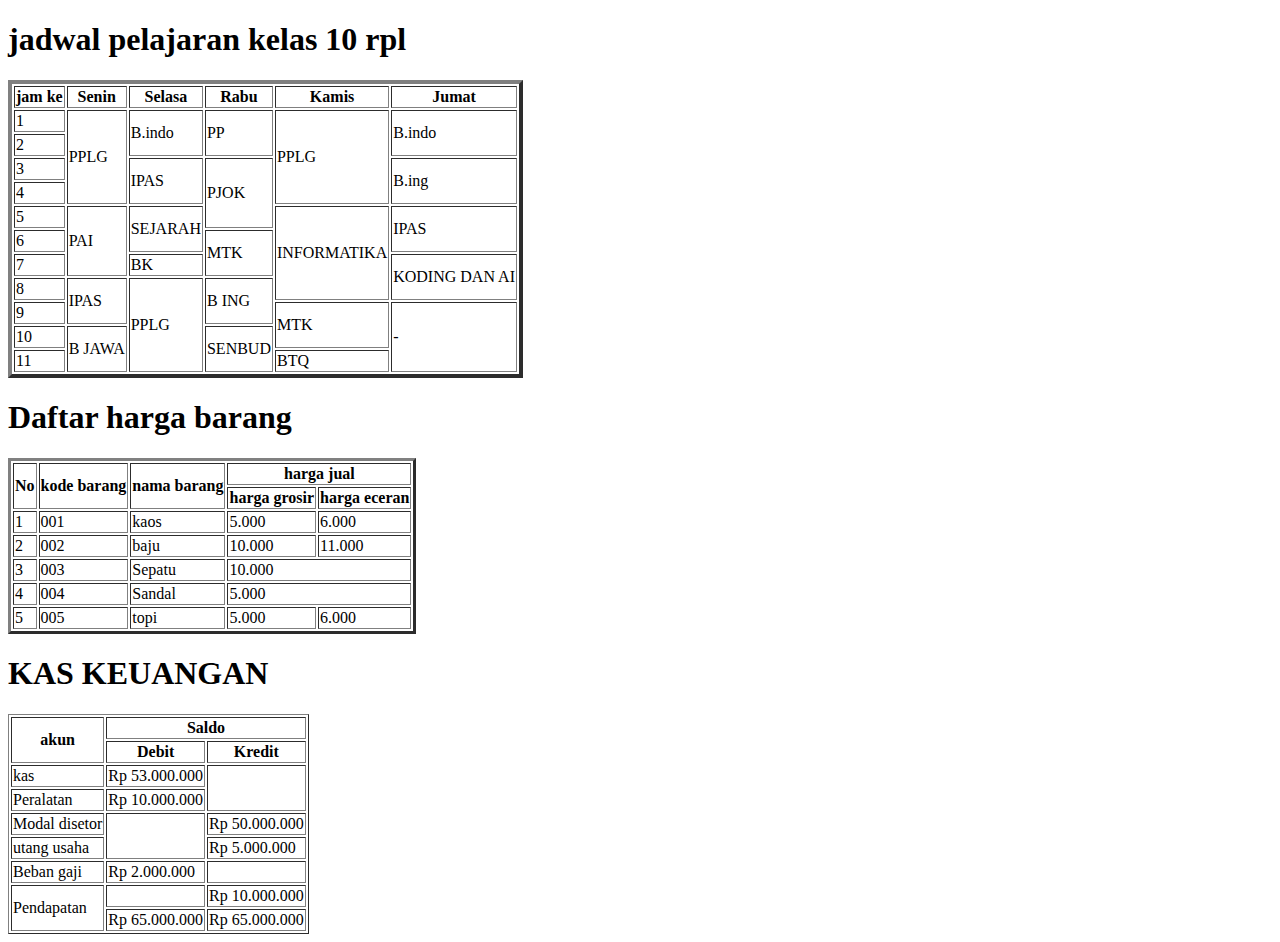
<file: 10 RPL/KELAS/14 AGUSTUS 2025/index.html>
<!DOCTYPE html>
<html lang="en">
<head>
    <meta charset="UTF-8">
    <meta name="viewport" content="width=device-width, initial-scale=1.0">
    <title>Belajar tentang container</title>
</head>
<body>
    <div>
        <h1>jadwal pelajaran kelas 10 rpl</h1>
        <table border="4px">
            <thead>
                <tr>
                    <th>jam ke</th>
                    <th>Senin</th>
                    <th>Selasa</th>
                    <th>Rabu</th>
                    <th>Kamis</th>
                    <th>Jumat</th>

                </tr>
            </thead>
            <tbody>
                <tr>
                    <td>1</td>
                    <td rowspan="4">PPLG</td>
                    <td rowspan="2">B.indo</td>
                    <td rowspan="2">PP</td>
                    <td rowspan="4">PPLG</td>
                    <td rowspan="2">B.indo</td>
                </tr>
                <tr>
                    <td>2</td>
                     <tr>
                    <td>3</td>
                    <td rowspan="2">IPAS</td>
                    <td rowspan="3">PJOK</td>
                    <td rowspan="2">B.ing</td>
                </tr>
                <tr>
                    <td>4</td>
                </tr>
                <tr>
                    <td>5</td>
                    <td rowspan="3">PAI</td>
                    <td rowspan="2">SEJARAH</td>
                    <td rowspan="4">INFORMATIKA</td>
                    <td rowspan="2">IPAS</td>
                </tr>
                <tr>
                    <td>6</td>
                    <td rowspan="2">MTK</td>
                </tr>
                <tr>
                    <td>7</td>
                    <td>BK</td>
                    <td rowspan="2">KODING DAN AI</td>
                </tr>
                <tr>
                    <td>8</td>
                    <td rowspan="2">IPAS</td>
                    <td rowspan="4">PPLG</td>
                    <td rowspan="2">B ING</td>
                </tr>
                <tr>
                    <td>9</td>
                    <td rowspan="2">MTK</td>
                    <td rowspan="3">-</td>
                </tr>
                <tr>
                    <td>10</td>
                    <td rowspan="2">B JAWA</td>
                <td rowspan="2">SENBUD</td>
                </tr>
                <tr>
                    <td>11</td>
                    <td>BTQ</td>
                    
                </tr>
            </tbody>
        </table>
        <h1>Daftar harga barang</h1>
        <table border="3px">
            <thead>
                <tr>
                  <th rowspan="2">No</th>
                  <th rowspan="2">kode barang</th>
                  <th rowspan="2">nama barang</th>
                  <th colspan="2">harga jual</th>
                  
                </tr>
                <tr>
                    <th>harga grosir</th>
                    <th>harga eceran</th>
                </tr>    
            </thead>
            <tbody>
                <tr>
                    <td>1</td>
                    <td>001</td>
                    <td>kaos</td>
                    <td>5.000</td>
                    <td>6.000</td>
                </tr>
                <tr>
                    <td>2</td>
                    <td>002</td>
                    <td>baju</td>
                    <td>10.000</td>
                    <td>11.000</td>
                </tr>
                <tr>
                    <td>3</td>
                    <td>003</td>
                    <td>Sepatu</td>
                    <td colspan="2">10.000</td>
                    
                </tr>
                <tr>
                    <td>4</td>
                    <td>004</td>
                    <td>Sandal</td>
                    <td colspan="2">5.000</td>
                    
                </tr>
                <tr>
                    <td>5</td>
                    <td>005</td>
                    <td>topi</td>
                    <td>5.000</td>
                    <td>6.000</td>
                </tr>
            </tbody>
        </table>
        <h1>KAS KEUANGAN</h1>
        <table border="1px">
            <thead>
                <tr>
                    <th rowspan="2">akun</th>
                    <th colspan="2">Saldo</th>
                    
                </tr>
                <tr>
                    <th>Debit</th>
                    <th>Kredit</th>
                </tr>
            </thead>
            <tbody>
                <tr>
                    <td>kas</td>
                    <td>Rp 53.000.000</td>
                    <td rowspan="2"></td>
                </tr>
                <tr>
                    <td>Peralatan</td>
                    <td>Rp 10.000.000</td>
                    
                </tr>
                <tr>
                    <td>Modal disetor</td>
                    <td rowspan="2"></td>
                    <td>Rp 50.000.000</td>
                </tr>
                <tr>
                    <td>utang usaha</td>
                  
                    <td>Rp 5.000.000</td>
                </tr>
                <tr>
                    <td>Beban gaji</td>
                    <td>Rp 2.000.000</td>
                    <td></td>
                </tr>
                <tr>
                    <td rowspan="2">Pendapatan</td>
                    <td></td>
                    <td>Rp 10.000.000</td>
                </tr>
                <tr>
                    
                    <td>Rp 65.000.000</td>
                    <td>Rp 65.000.000</td>
                </tr>
            </tbody>
        </table>
                
    </div>
</body>
</html>
</file>
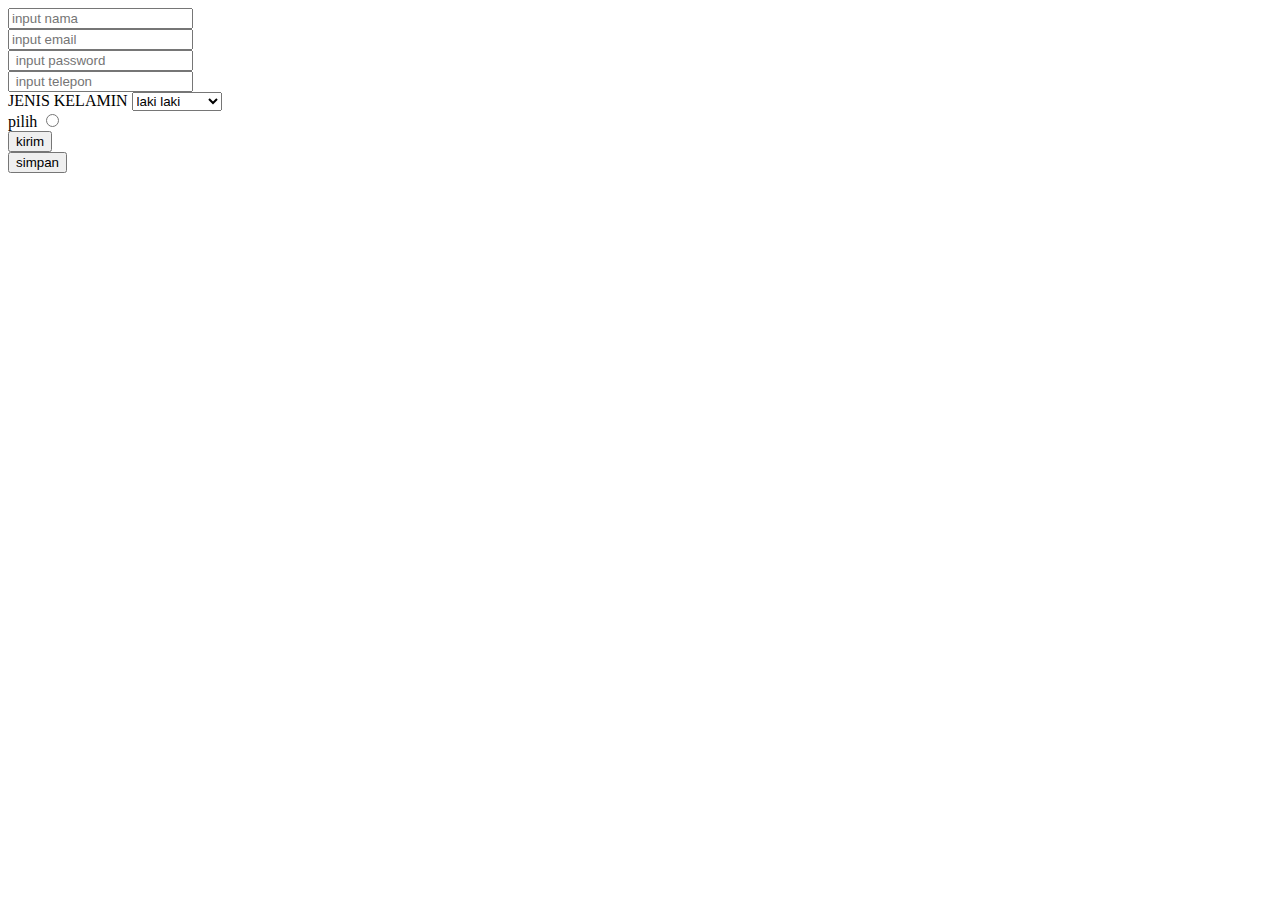
<file: 10 RPL/KELAS/21-AGUSTUS-2025/index.html>
<!DOCTYPE html>
<html lang="en">
<head>
    <meta charset="UTF-8">
    <meta name="viewport" content="width=device-width, initial-scale=1.0">
    <title>Kontak</title>
</head>
<body>
    <div>
        <form action="penerima.html" method="get">
           <input type="text" placeholder="input nama" name="nama">
           <br>
           <input type="email" placeholder="input email" name="email">
           <br>
           <input type="password" placeholder=" input password" name="password"> 
           <br>
           <input type="number" placeholder=" input telepon" name="telepon">
           <br>
           <label for="">JENIS KELAMIN

           </label>
           <select name="" id="">
            <option value="">laki laki</option>
            <option value="">perempuan</option>
            <option value=""> tidak tahu</option>
           </select>
           <br>
           <label for="">pilih</label>
           <input type="radio">
           <br>
           <input type="submit" value="kirim">
           <br>
           <button>simpan</button>
        </form>
    </div>
    
</body>
</html>
</file>
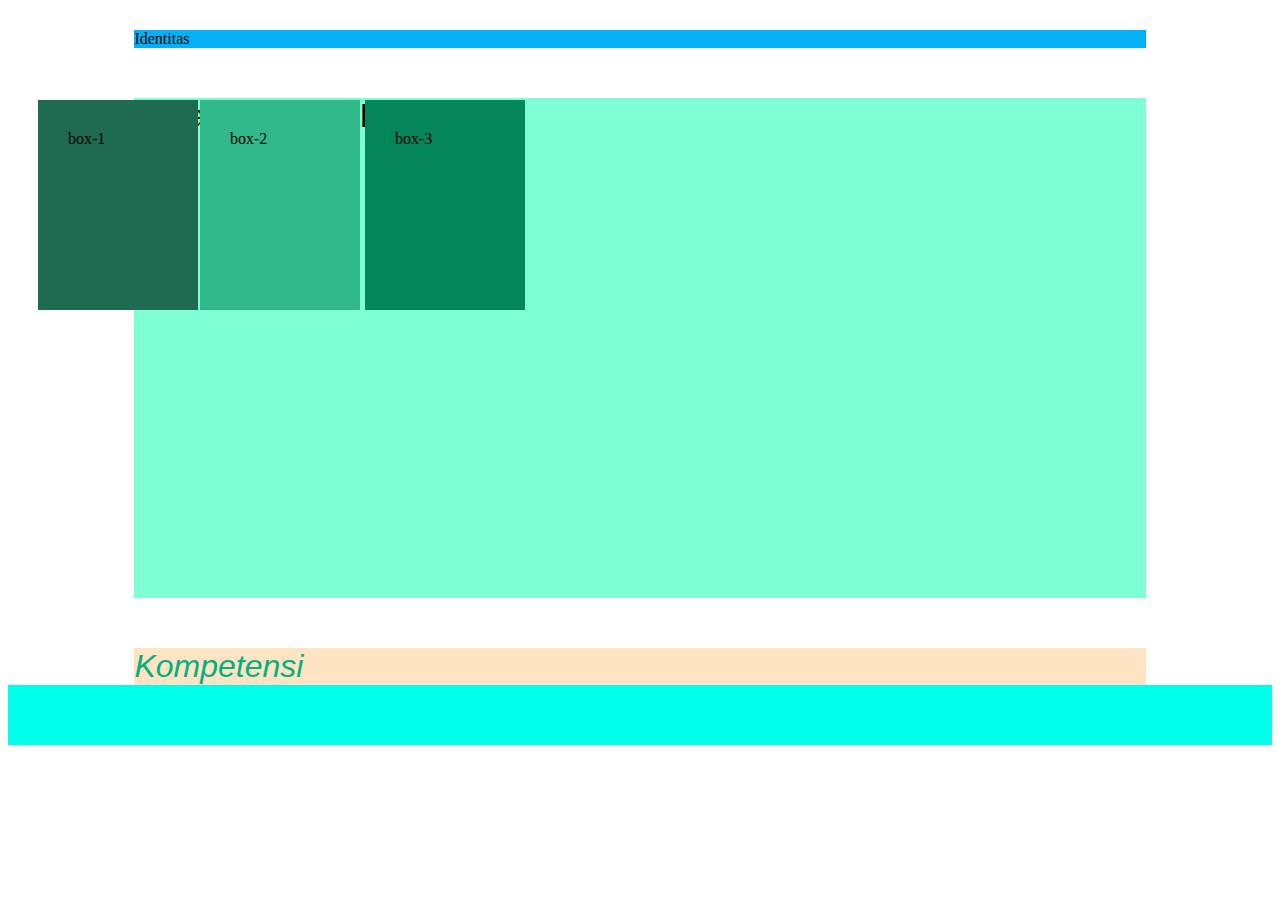
<file: 10 RPL/KELAS/25-SEPTEMBER-2025/index.html>
<!DOCTYPE html>
<html lang="en">
<head>
    <meta charset="UTF-8">
    <meta name="viewport" content="width=device-width, initial-scale=1.0">
    <title>BELAJAR CSS</title>
    <link rel="stylesheet" href="style.css">
    <style>
        .box{
            background-color: rgb(0, 255, 234);
            /* position: absolute;
            top: 300px; */

        }
 
        .tinggi{
            height: 150px;
        }
        .lebar{
            width: 100px;
        }
         .box-1{
            background-color: rgb(31, 107, 82);
            position: absolute;
            top: 100px;
        }
        .box-2{
            background-color: rgb(49, 185, 139);
            position: absolute;
            top: 100px;
            left: 200px;
        }
        .box-3{
            background-color: rgb(4, 134, 91);
            position: absolute;
            top: 70px;
            left: 365px;

        }
        .batas-atas{
            margin-top: 30px;
        }
        .batas-bawah{
            margin-bottom: 30px;
        }

        .batas-dalam-atas{
            padding-top: 30px;
        }
        .batas-dalam-bawah{
            padding-bottom: 30px;
        }
        .batas-kiri{
            margin-left: 30px;
        }
        .batas-kanan{
            margin-right: 30px;
        }
        .batas-dalam-kiri{
             padding-left: 30px;
        }
        .batas-dalam-kanan{
             padding-right: 30px;
        }
    </style>
</head>
<body>
    <div id="rumah">
        <div class="jarak" style="background-color: rgb(4, 177, 245);">
            Identitas
        </div>
        <div class="Pendidikan huruf jarak" style="background-color: aquamarine;">
            Riwayat pendidikan
        </div>
        <div class="huruf Kopetensi" style="background-color: bisque;">
            Kompetensi
        </div>
    </div>
    <div class="box batas-dalam-atas batas-dalam-kiri batas-dalam-bawah batas-dalam-kanan">
        <div class="box-1 lebar batas-bawah batas-dalam-atas batas-dalam-bawah batas-dalam-kanan batas-dalam-kiri tinggi">
            box-1
        </div>
        <div class="box-2 lebar batas-bawah batas-dalam-atas batas-dalam-bawah batas-dalam-kanan batas-dalam-kiri tinggi">
            box-2
        </div>
        <div class="box-3 lebar batas-atas batas-dalam-atas batas-dalam-bawah batas-dalam-kanan batas-dalam-kiri tinggi">
            box-3
        </div>
    </div>
</body>
</html>
</file>
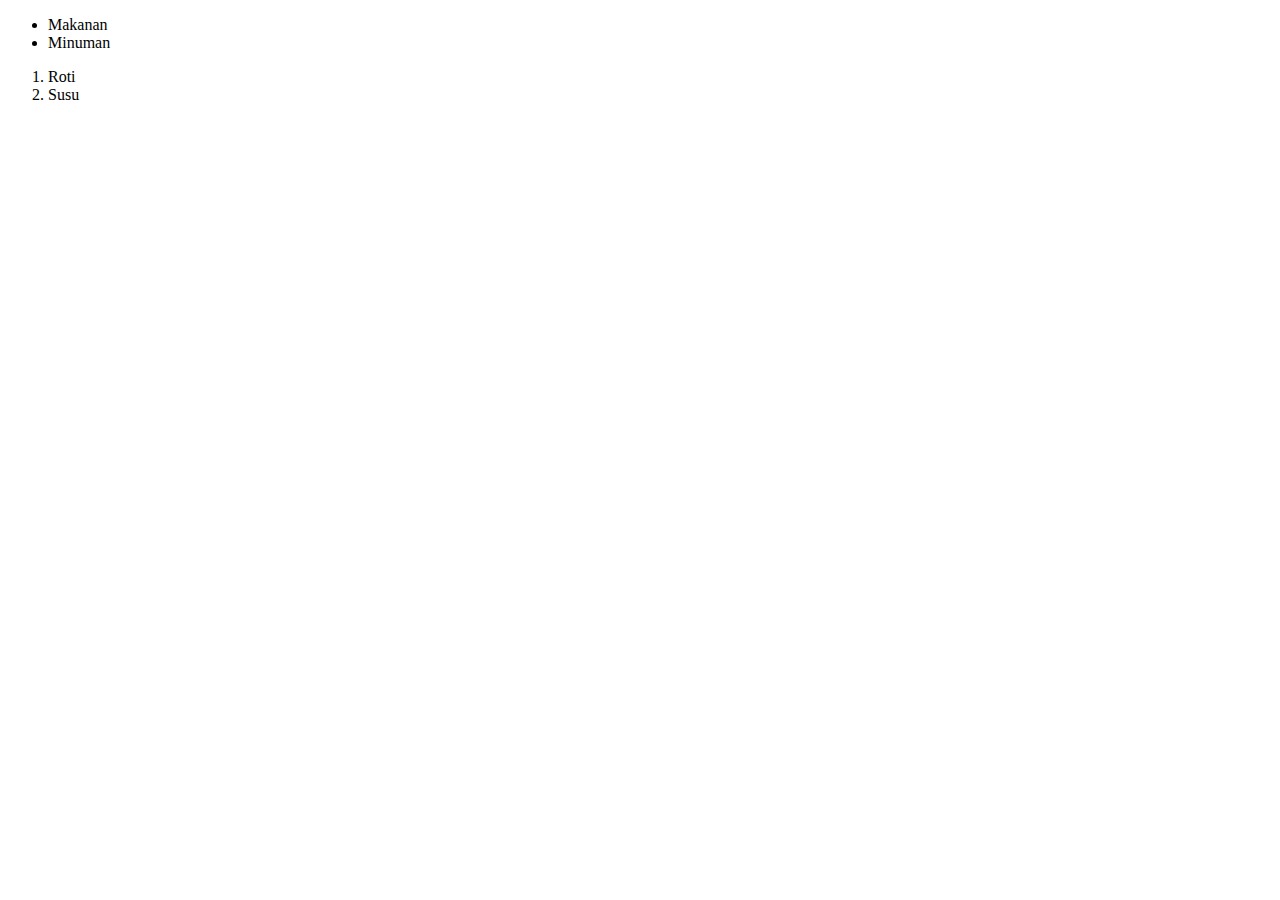
<file: 10 RPL/KELAS/4-AGUSTUS-2025/index.html>
<!DOCTYPE html>
<html lang="en">
<head>
    <meta charset="UTF-8">
    <meta name="viewport" content="width=device-width, initial-scale=1.0">
    <title>column</title>
</head>
<body>
    <div>
        <ul>
            <li>Makanan</li>
            <li>Minuman</li>
        </ul>
    </div>

<!--  -->
    <div>
        <ol>
            <li>Roti</li>
            <li>Susu</li>
        </ol>
    </div>
</body>
</html>
</file>
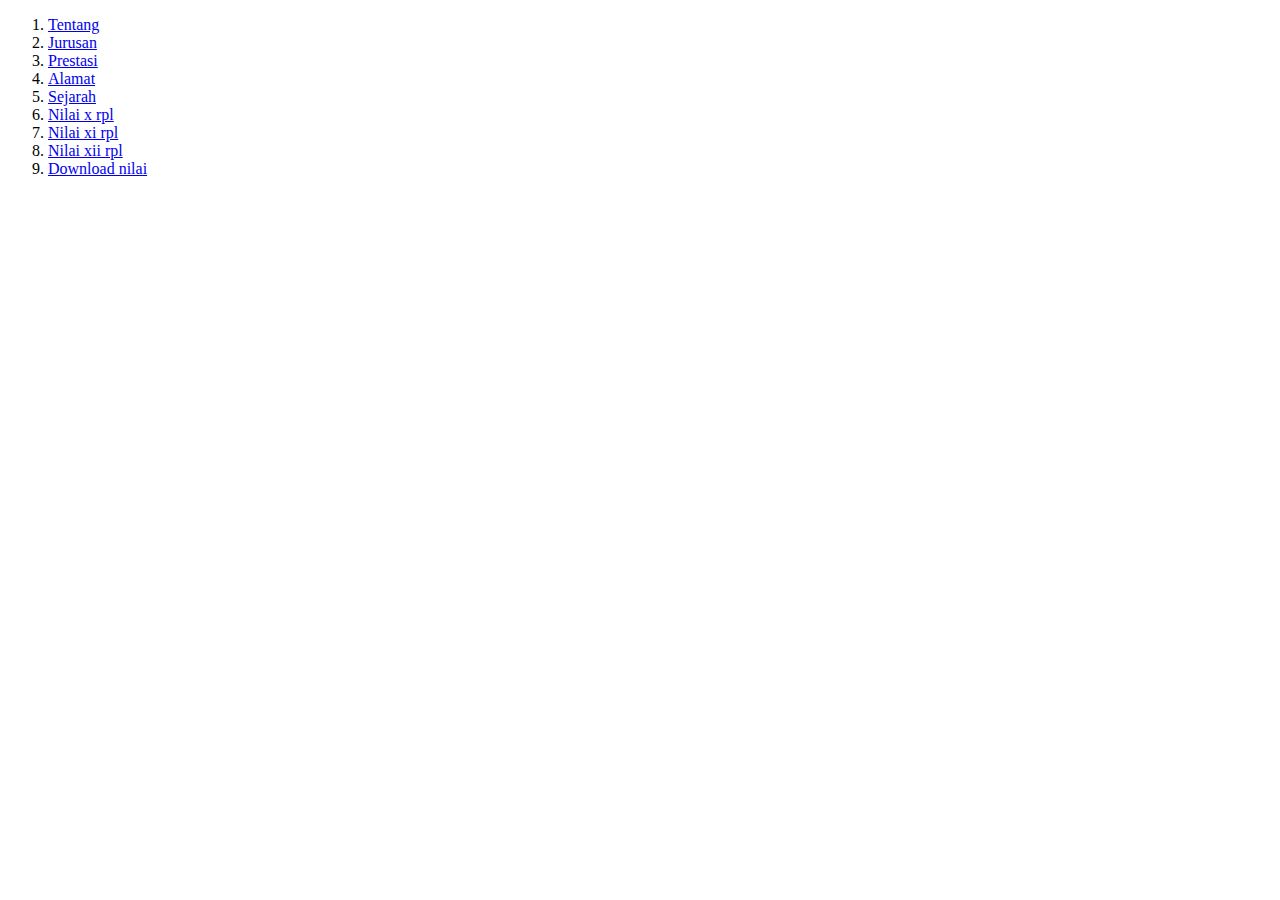
<file: 10 RPL/KELAS/7-AGUSTUS-2025/index.html>
<!DOCTYPE html>
<html lang="en">
<head>
    <meta charset="UTF-8">
    <meta name="viewport" content="width=device-width, initial-scale=1.0">
    <title>SMKN 2 BUDURAN</title>
</head>
<body>
    <DIv>
        <HEader>
            <ol>
                <li>
                    <a href="pages/tentang.html">Tentang</a>
                </li>
                <li>
                   <a href="pages/jurusan.html">Jurusan</a>
                </li>
                <li>
                   <a href="pages/prestasi.html">Prestasi</a>
                </li>
                <li>
                   <a href="pages/alamat.html">Alamat</a>
                </li>
                <li>
                    <a href="pages/sejarah.html">Sejarah</a>
                </li>
                <li>
                    <a href="pages/nilai/x rpl.html">Nilai x rpl</a>
                </li>
                <li>
                    <a href="pages/nilai/xi rpl.html">Nilai xi rpl</a>
                </li>
                <li>
                    <a href="pages/nilai/xii rpl.html">Nilai xii rpl</a>
                </li>
                <li>
                    <a href="Download/download.html">Download nilai</a>
                </li>
            </ol>
        </HEader>

        <section>

        </section>

        <footer>

        </footer>
    </DIv>
    
</body>
</html>
</file>
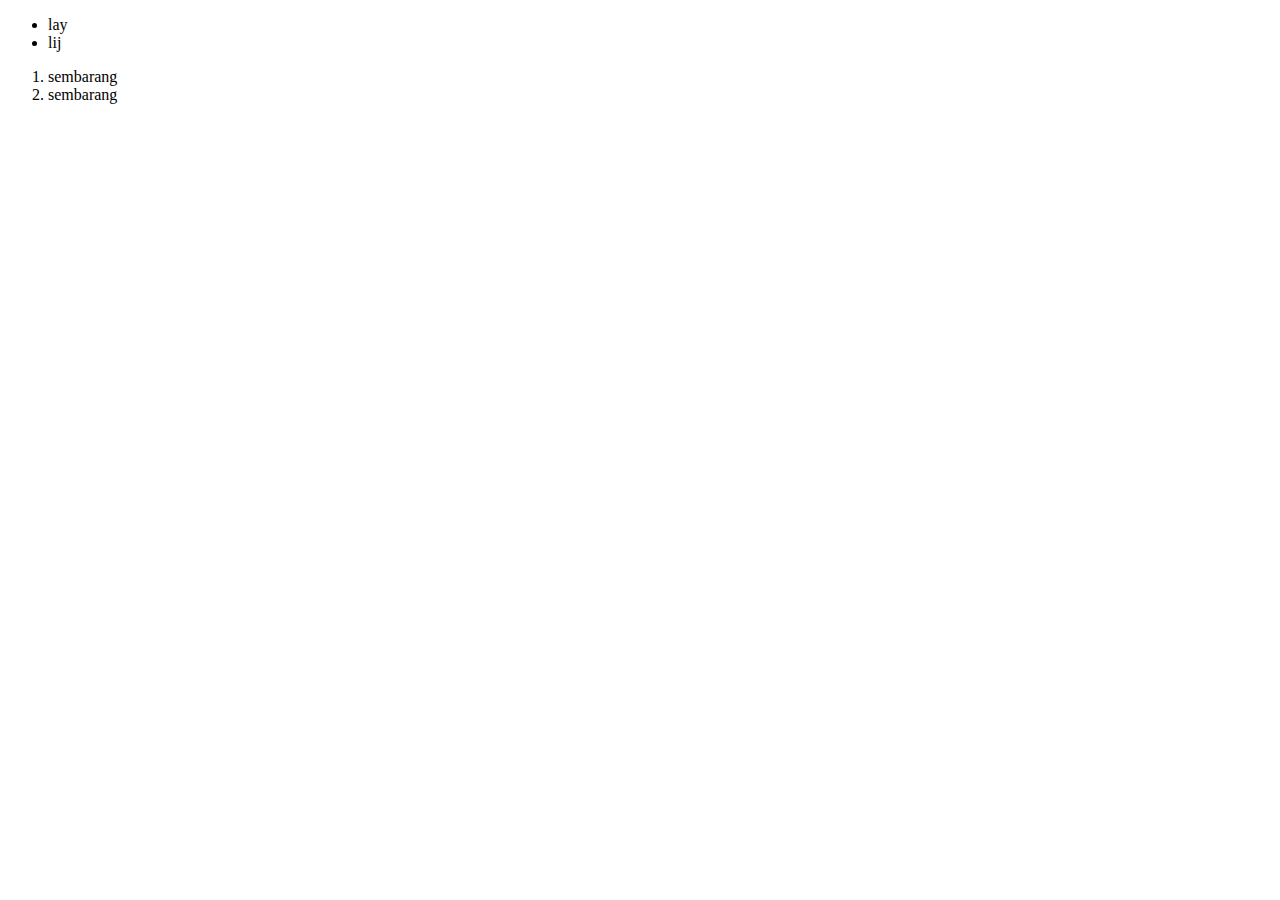
<file: 10 RPL/VIDEO/4-AGUSTUS-2025/index.html>
<!DOCTYPE html>
<html lang="en">
<head>
    <meta charset="UTF-8">
    <meta name="viewport" content="width=device-width, initial-scale=1.0">
    <title>column</title>
</head>
<body>
    <div>
        <ul>
            <li>lay</li>
            <li>lij</li>
        </ul>
    </div>

<!--  -->
    <div>
        <ol>
            <li>sembarang</li>
            <li>sembarang</li>
        </ol>
    </div>
</body>
</html>
</file>
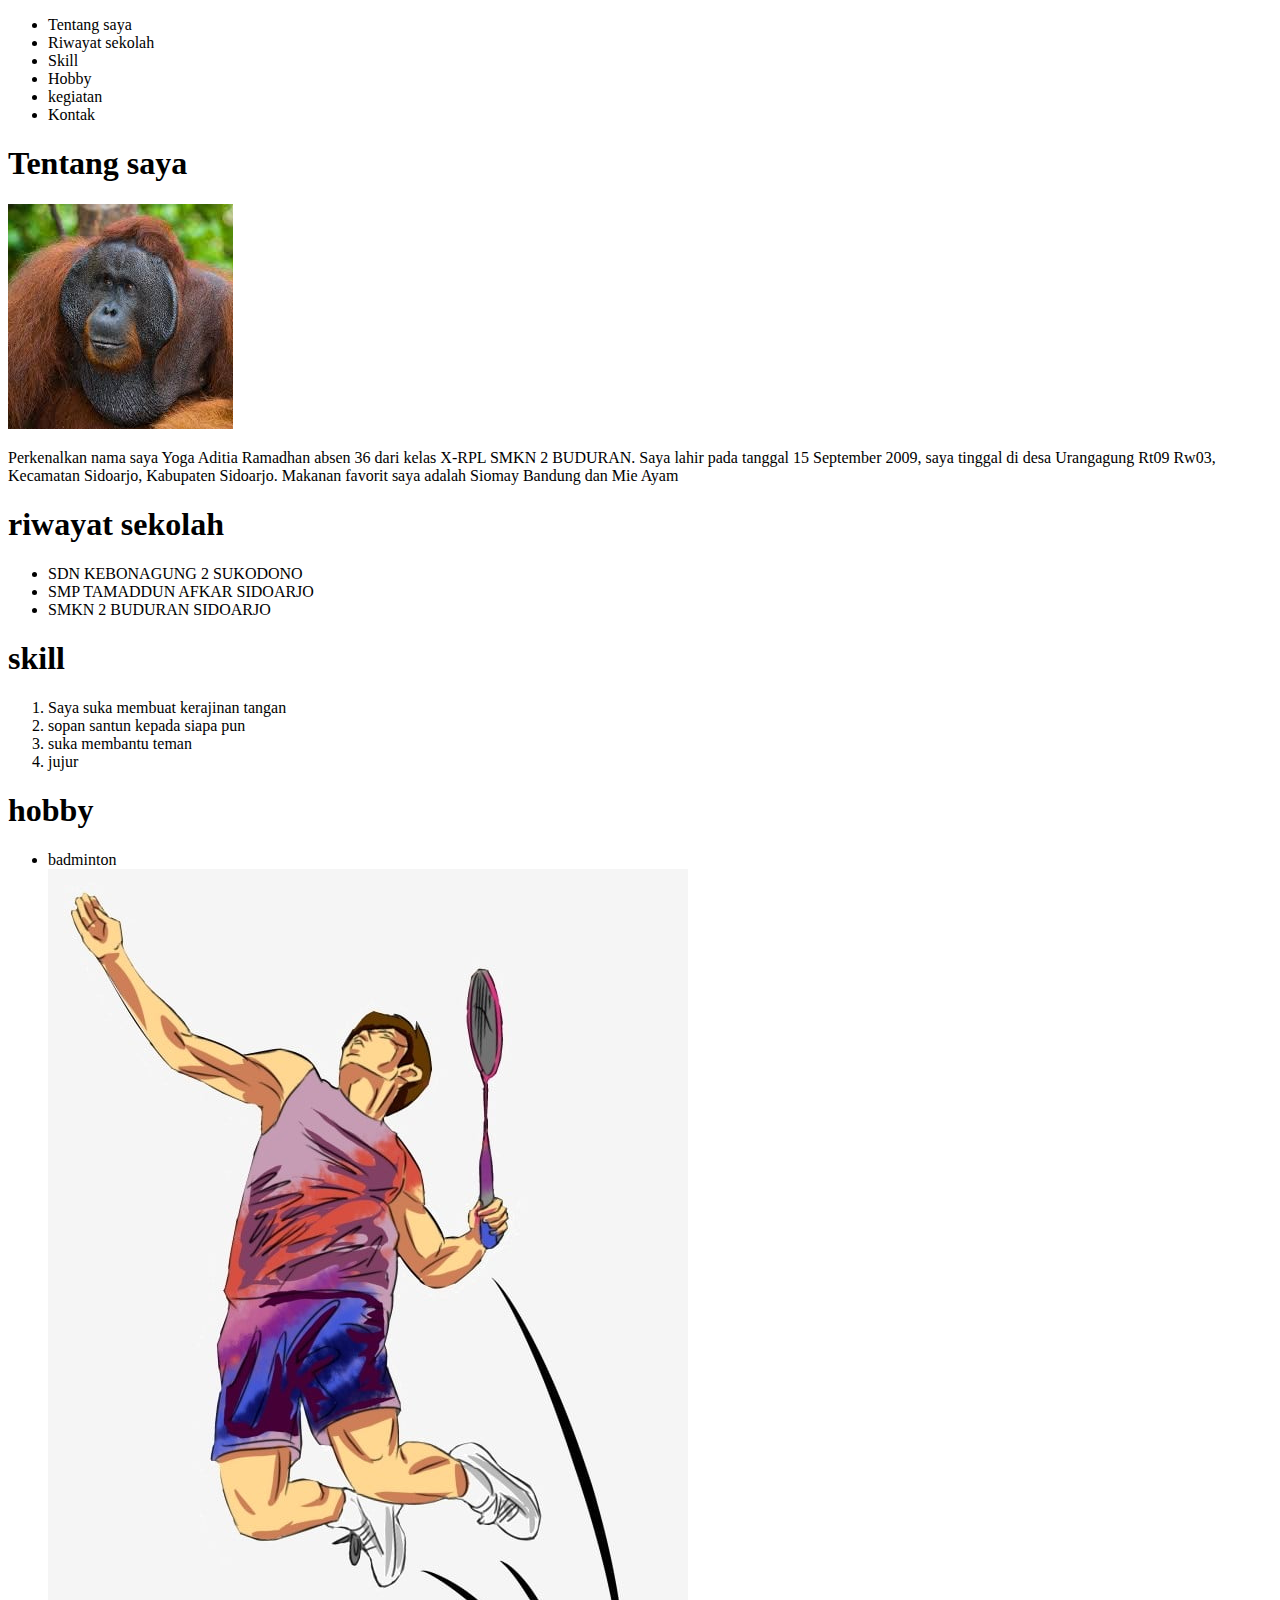
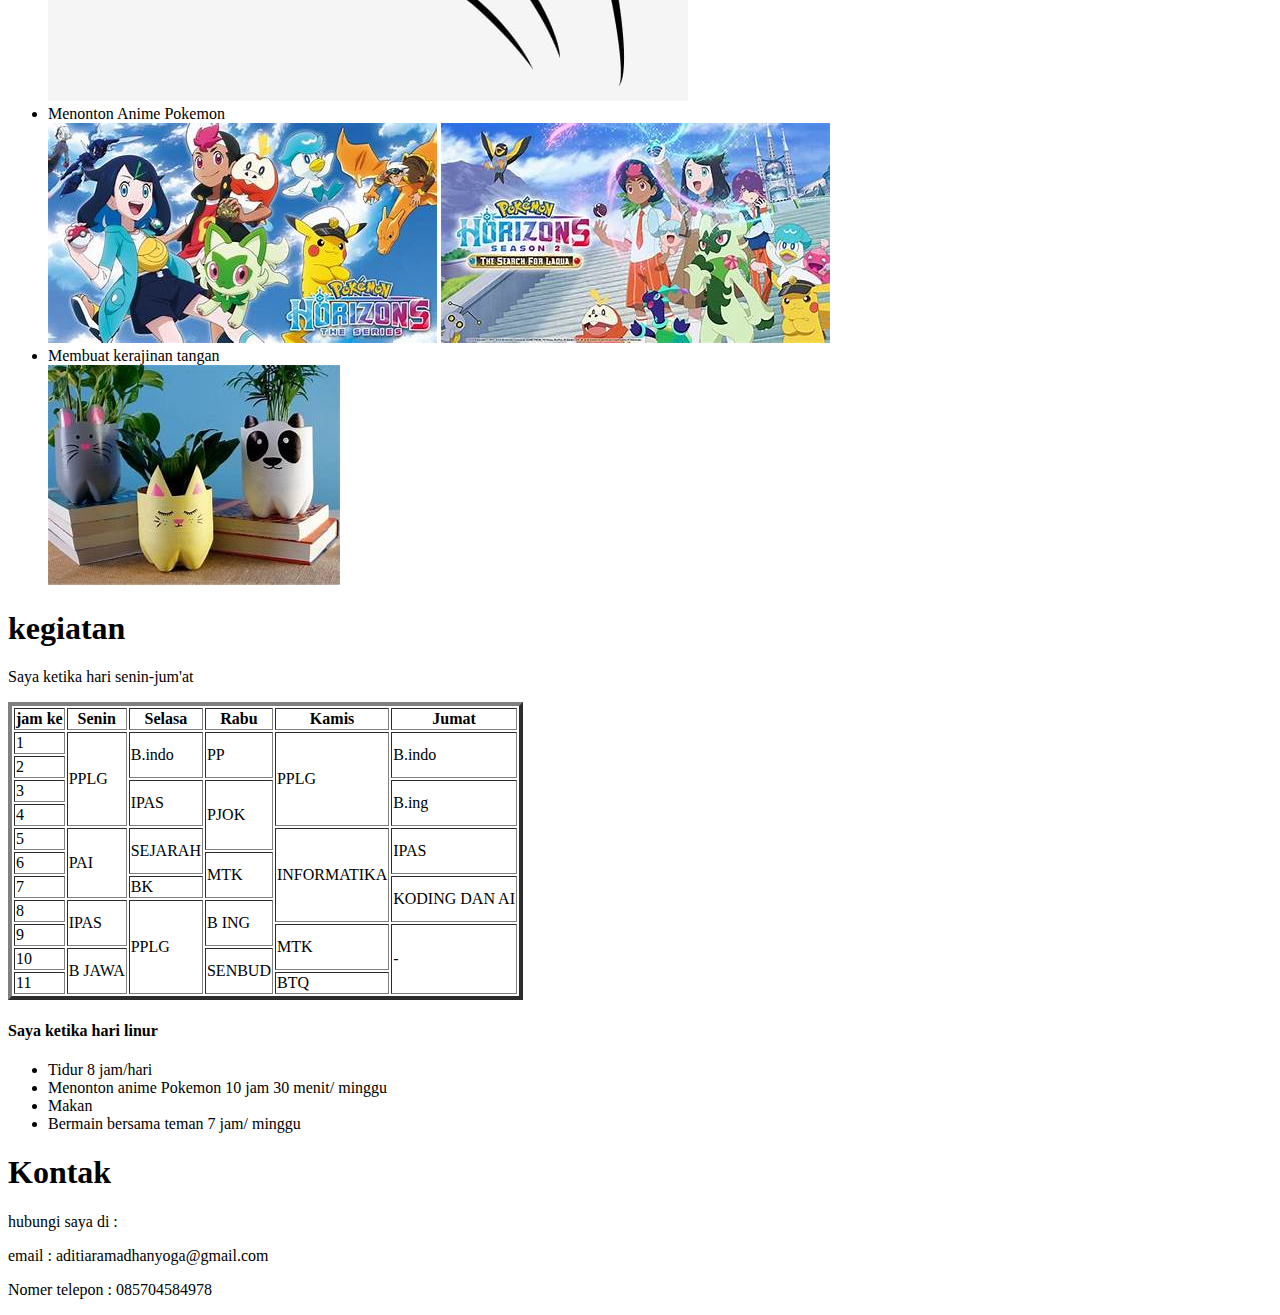
<file: 10 RPL/KELAS/21-AGUSTUS-2025/profil/index.html>
<!DOCTYPE html>
<html lang="en">
<head>
    <meta charset="UTF-8">
    <meta name="viewport" content="width=device-width, initial-scale=1.0">
    <title>Yoga Aditia Ramadhan 36</title>
</head>
<body>
    <div>
        <div>
            <ul>
                <li>Tentang saya</li>
                <li>Riwayat sekolah</li>
                <li>Skill</li>
                <li>Hobby</li>
                <li>kegiatan</li>
                <li>Kontak</li>
            </ul>
        </div>
        <div>
            <h1>Tentang saya</h1>
            <img src="aset/images/orangutan.png" alt="monyet">
            <p> Perkenalkan nama saya Yoga Aditia Ramadhan absen 36 dari kelas X-RPL SMKN 2 BUDURAN. Saya lahir pada tanggal 15 September 2009, saya tinggal di desa Urangagung Rt09 Rw03, Kecamatan Sidoarjo, Kabupaten Sidoarjo. Makanan favorit saya adalah Siomay Bandung dan Mie Ayam</p>
        </div>
        <div>
            <h1>riwayat sekolah</h1>
            <ul>
                <li>SDN KEBONAGUNG 2 SUKODONO</li>
                <li>SMP TAMADDUN AFKAR SIDOARJO</li>
                <li>SMKN 2 BUDURAN SIDOARJO</li>
            </ul>
        <div>
            <h1>skill</h1>
            <ol>
                <li>Saya suka membuat kerajinan tangan </li>
                <li>sopan santun kepada siapa pun</li>
                <li>suka membantu teman</li>
                <li>jujur</li>
            </ol>
        </div>
        <div>
            <h1>hobby</h1>
            <ul>
                <li>badminton</li>
                <img src="aset/images/pngtree-badminton-fitness-little-boy-image_1289549.jpg" alt="badminton">
                <li>Menonton Anime Pokemon</li>
                <img src="aset/images/pokemon horizon 1.jpg" alt="horizon 1"> <img src="aset/images/pokemon horizon 2.jpg" alt="horizon 2">
                <li>Membuat kerajinan tangan</li>
                <img src="aset/images/karya.jpg" alt="karya">
            </ul>
        </div>
        <div>
            <h1>kegiatan</h1>
            <p> Saya ketika hari senin-jum'at</p>
            <table border="4px">
            <thead>
                <tr>
                    <th>jam ke</th>
                    <th>Senin</th>
                    <th>Selasa</th>
                    <th>Rabu</th>
                    <th>Kamis</th>
                    <th>Jumat</th>

                </tr>
            </thead>
            <tbody>
                <tr>
                    <td>1</td>
                    <td rowspan="4">PPLG</td>
                    <td rowspan="2">B.indo</td>
                    <td rowspan="2">PP</td>
                    <td rowspan="4">PPLG</td>
                    <td rowspan="2">B.indo</td>
                </tr>
                <tr>
                    <td>2</td>
                     <tr>
                    <td>3</td>
                    <td rowspan="2">IPAS</td>
                    <td rowspan="3">PJOK</td>
                    <td rowspan="2">B.ing</td>
                </tr>
                <tr>
                    <td>4</td>
                </tr>
                <tr>
                    <td>5</td>
                    <td rowspan="3">PAI</td>
                    <td rowspan="2">SEJARAH</td>
                    <td rowspan="4">INFORMATIKA</td>
                    <td rowspan="2">IPAS</td>
                </tr>
                <tr>
                    <td>6</td>
                    <td rowspan="2">MTK</td>
                </tr>
                <tr>
                    <td>7</td>
                    <td>BK</td>
                    <td rowspan="2">KODING DAN AI</td>
                </tr>
                <tr>
                    <td>8</td>
                    <td rowspan="2">IPAS</td>
                    <td rowspan="4">PPLG</td>
                    <td rowspan="2">B ING</td>
                </tr>
                <tr>
                    <td>9</td>
                    <td rowspan="2">MTK</td>
                    <td rowspan="3">-</td>
                </tr>
                <tr>
                    <td>10</td>
                    <td rowspan="2">B JAWA</td>
                <td rowspan="2">SENBUD</td>
                </tr>
                <tr>
                    <td>11</td>
                    <td>BTQ</td>
                    
                </tr>
            </tbody>
        </table>
        <h4> Saya ketika hari linur</h4>
        <ul>
            <li>Tidur 8 jam/hari</li>
            <li>Menonton anime Pokemon 10 jam 30 menit/ minggu</li>
            <li>Makan</li>
            <li>Bermain bersama teman 7 jam/ minggu</li>
        </ul>
        </div>
        <div>
            <h1>Kontak</h1>
            <p> hubungi saya di :</p>
            <p>email : aditiaramadhanyoga@gmail.com</p>
            <p>Nomer telepon : 085704584978</p>
        </div>
    </div>
</body>
</html>
</file>
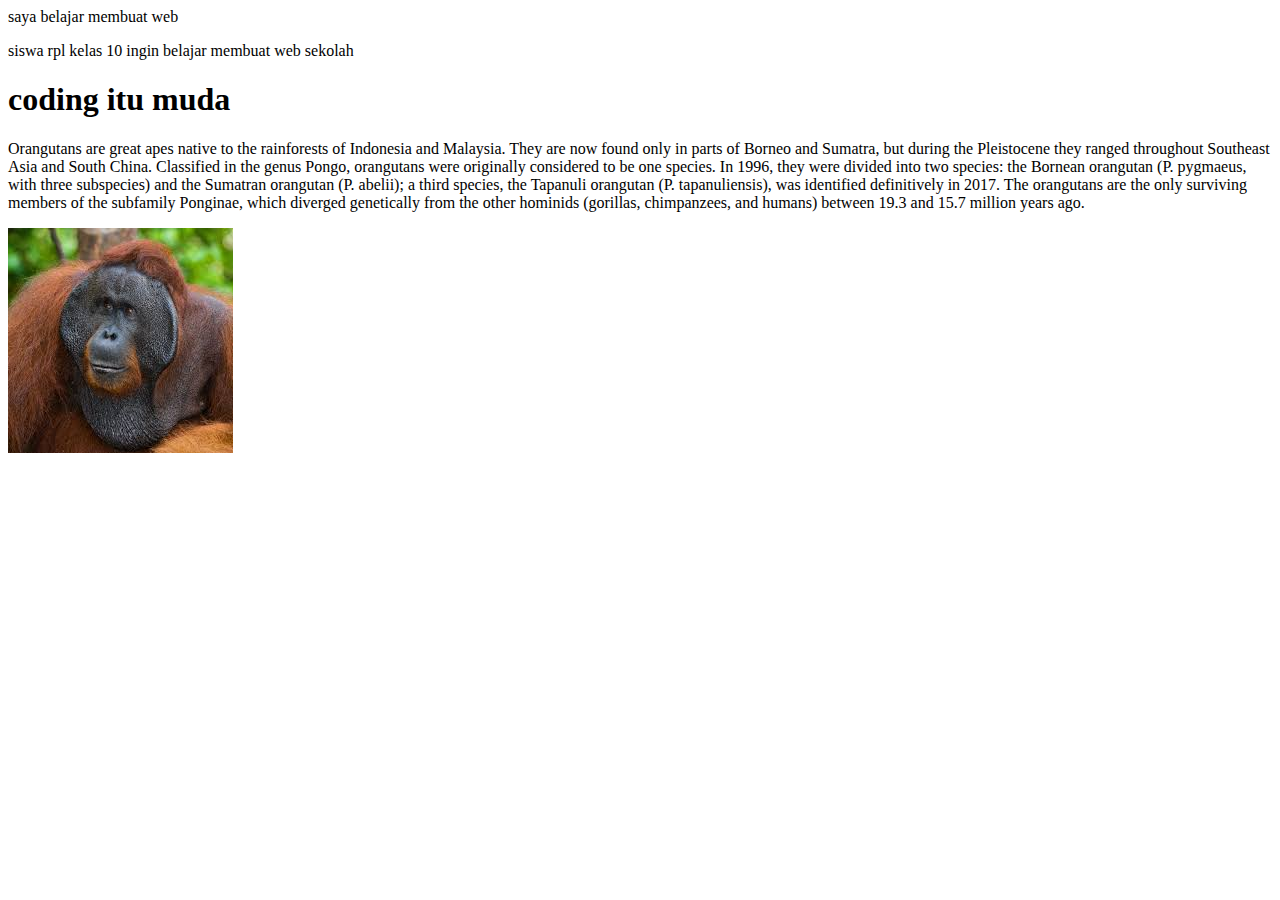
<file: 10 RPL/KELAS/31-JULI-2025/web sekolah/index.html>
<!DOCTYPE html>
<html lang="en">
<head>
    <meta charset="UTF-8">
    <meta name="viewport" content="width=device-width, initial-scale=1.0">
    <title>Smkn 2 buduran</title>
</head>
<body>
    <div>
        </h3> saya belajar membuat web</h3>
    </div>
    <div>
    </p> siswa rpl kelas 10 ingin belajar membuat web sekolah</p>
        </div>
        <h1>coding itu muda</h1>
        </p>Orangutans are great apes native to the rainforests of Indonesia and Malaysia. They are now found only in parts of Borneo and Sumatra, but during the Pleistocene they ranged throughout Southeast Asia and South China. Classified in the genus Pongo, orangutans were originally considered to be one species. In 1996, they were divided into two species: the Bornean orangutan (P. pygmaeus, with three subspecies) and the Sumatran orangutan (P. abelii); a third species, the Tapanuli orangutan (P. tapanuliensis), was identified definitively in 2017. The orangutans are the only surviving members of the subfamily Ponginae, which diverged genetically from the other hominids (gorillas, chimpanzees, and humans) between 19.3 and 15.7 million years ago.</p>
        <img src="gambar/orangutan.png" alt="orangutan">
</body>
</html>
</file>
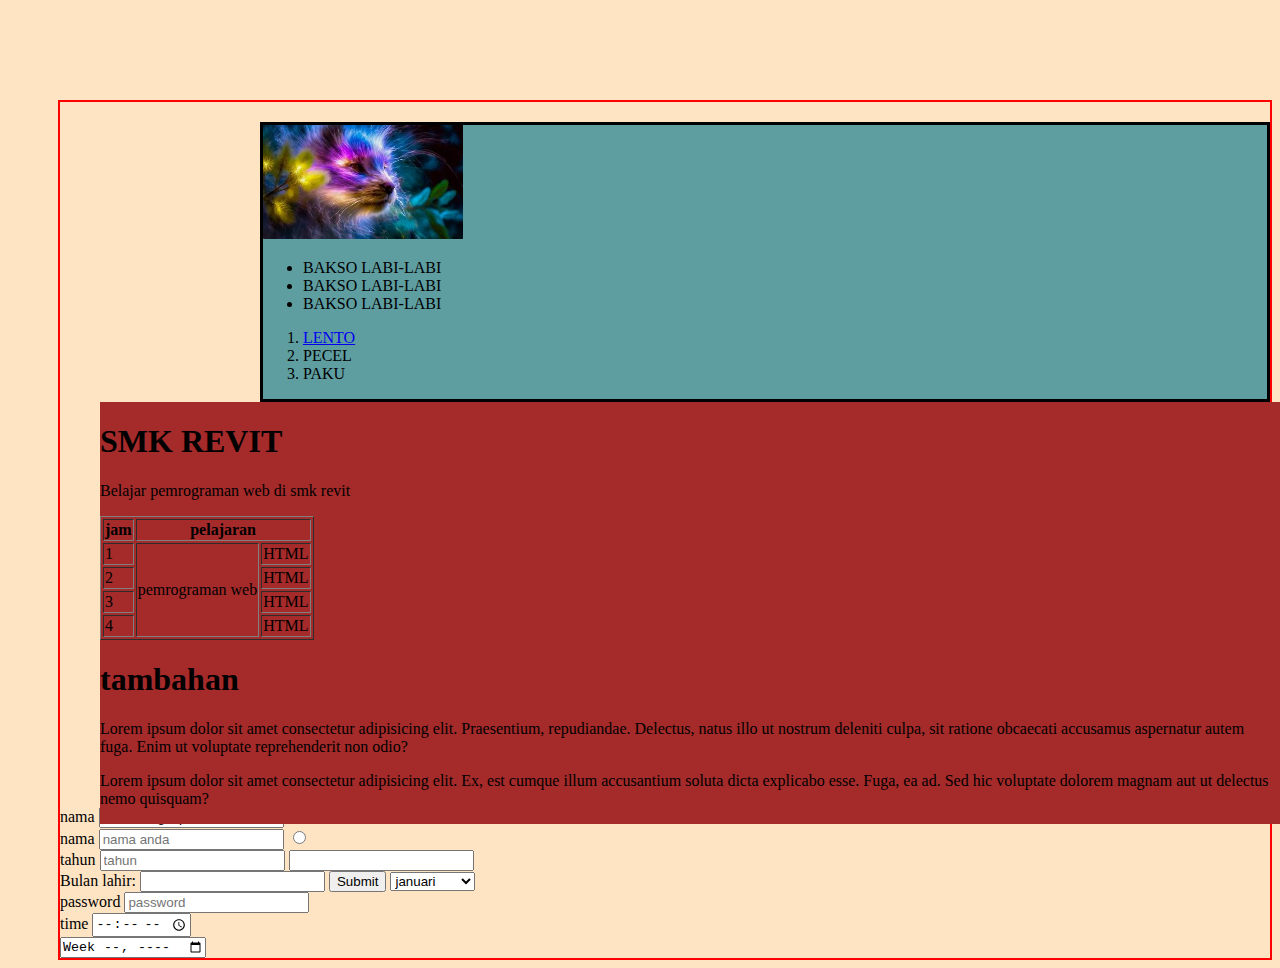
<file: 10 RPL/VIDEO/WEB DASAR/eps 1-13/index.html>
<!DOCTYPE html>
<html lang="en">
<head>
    <meta charset="UTF-8">
    <meta name="viewport" content="width=device-width, initial-scale=1.0">
    <title>SMKN 2 BUDURAN SIDOARJO</title>
    <!-- external css -->
    <link rel="stylesheet" href="style.css">

</head>
<body>
    
    <div>
        <nav class="batas warna">
            <img src="img/RUBAH.jpg" alt="RUBAH">
        <!-- list menu -->

        <ul>
            <li>BAKSO LABI-LABI</li>
            <li>BAKSO LABI-LABI</li>
            <li>BAKSO LABI-LABI</li>
     </ul>
        <ol>
            <li> <a href="pages/baksotikus.html">LENTO</a></li>
            <li>PECEL</li>
            <li>PAKU</li>
    </ol>
        </nav>
    
    
    <!-- judul -->
    
    
    <section id="bekgron">

        <h1>SMK REVIT</h1>
    <P>Belajar pemrograman web di smk revit</P>
    <table border="1px">
        <thead>
            <tr>
                <th>jam</th>
                <th colspan="2">pelajaran</th>
               
            </tr>
        </thead>
        <tbody>
           <tr>
            <td>1</td>
            <td rowspan="4">pemrograman web</td>
            <td>HTML</td>
           </tr>
           <tr>
            <td>2</td>
            
            <td>HTML</td>
           </tr>
           <tr>
            <td>3</td>
           
            <td>HTML</td>
           </tr>
           <tr>
            <td>4</td>
            
            <td>HTML</td>
           </tr>
            
            
        </tbody>
    </table>
    
    <section>
        <h1> tambahan</h1>
        <p>Lorem ipsum dolor sit amet consectetur adipisicing elit. Praesentium, repudiandae. Delectus, natus illo ut nostrum deleniti culpa, sit ratione obcaecati accusamus aspernatur autem fuga. Enim ut voluptate reprehenderit non odio?</p>
        <p>Lorem ipsum dolor sit amet consectetur adipisicing elit. Ex, est cumque illum accusantium soluta dicta explicabo esse. Fuga, ea ad. Sed hic voluptate dolorem magnam aut ut delectus nemo quisquam?</p>
    </section>
    </section>
    <!-- <section>
        <video src="video/videoplayback.mp4" width="320" height="320" controls></video>
    </section>  -->
    <section>
        <audio src=""></audio>
    </section>
    <section>
        <canvas width="300" height="400"></canvas>
    </section>
    
    <footer>
        <form action="method">
        <label for="">nama</label>
        <input type="text" value="nama lengkap">
        <input type="checkbox">
        
    </form>
    <form action="method">
        <label for="">nama</label>
        <input type="text" placeholder="nama anda">
        <input type="radio">

    </form>
    <form action="method">
        <label for="">tahun</label>
        <input type="text" placeholder="tahun">
        <input type="search">
    </form>
    <form action="method">
        <label for=""> Bulan lahir: </label>
        <input type="text" >
        <input type="submit">

        <select name="" id="">
            <option value="1">januari</option>
            <option value="2">februari</option>
            <option value="3">maret</option>
            <option value="4">april</option>
            <option value="5">mei</option>
            <option value="6">juni</option>
            <option value="7">july</option>
            <option value="8">agustus</option>
            <option value="9">september</option>
            <option value="10">oktober</option>
            <option value="11">november</option>
            <option value="12">desember</option>
        </select>
    </form>
    <form action="method">
        <label for="">password</label>
        <input type="password" placeholder="password">
    </form>
    <form action="method">
        <label for="">time</label>
        <input type="time">
    </form>
    <form action="method">
        <input type="week">
    </form>
    </footer>
    
    </div>
  
</body>
</html>
</file>
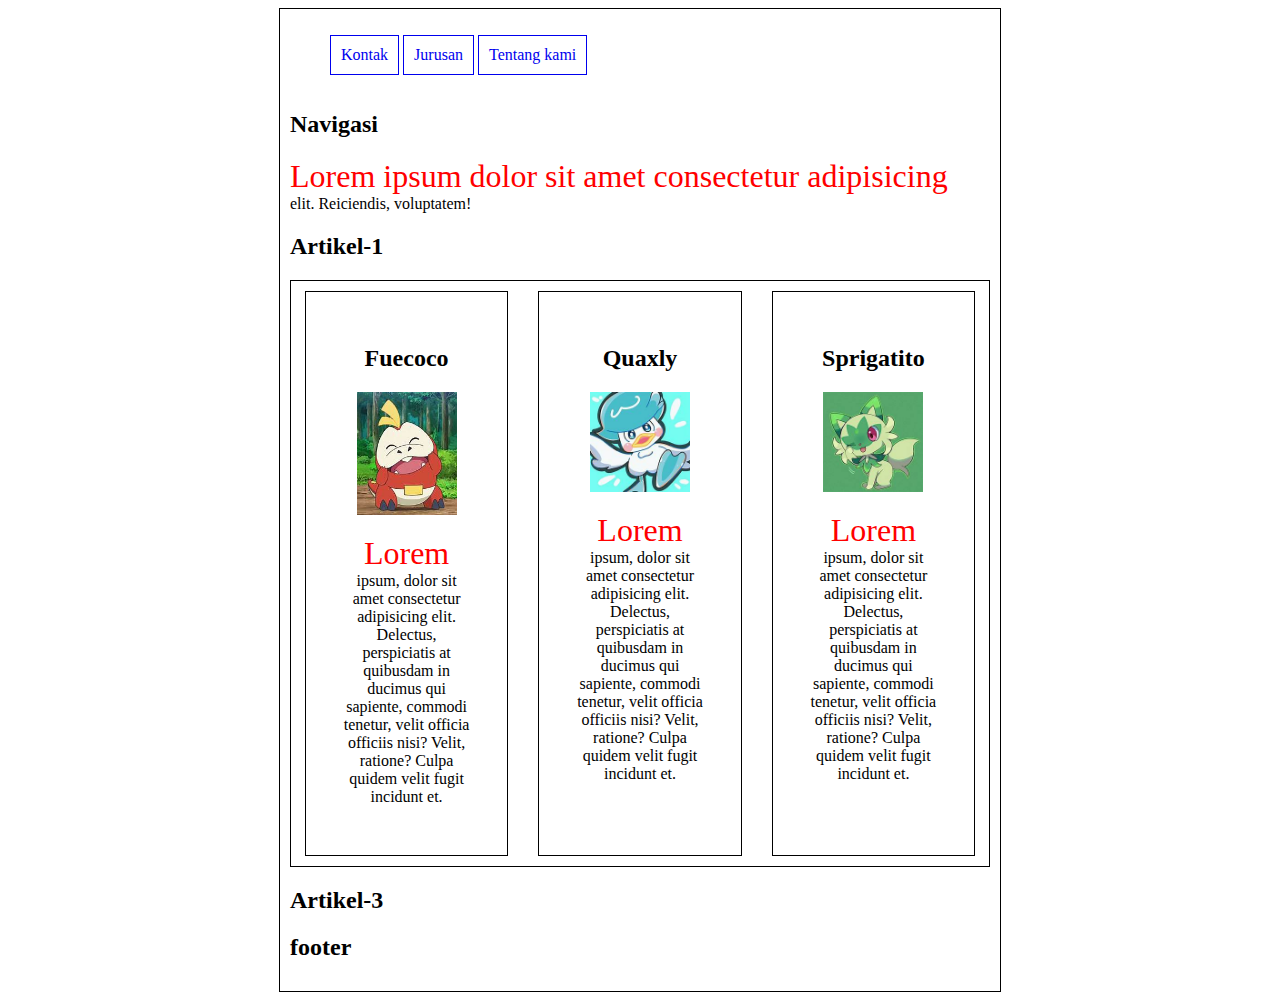
<file: 10 RPL/VIDEO/WEB DASAR/EPS 14-24/index.html>
<!DOCTYPE html>
<html lang="en">
<head>
    <meta charset="UTF-8">
    <meta name="viewport" content="width=device-width, initial-scale=1.0">
    <title>web sekolah</title>
    <link rel="stylesheet" href="style.css">
</head>
<body>
    <div class="wadah border tempat">
        <nav> 
            <ul class="display">
               <a href="#satu"> <li class="display border">Kontak</li></a>
               <a href="#dua"> <li class="display border">Jurusan</li></a>
               <a href="#tiga"> <li class="display border"> Tentang kami</li></a>
                </ul>
                <h2>Navigasi</h2>
                <p>Lorem ipsum dolor sit amet consectetur adipisicing elit. Reiciendis, voluptatem!</p>
        </nav>    
        <section>
            <article>       
                <h2>Artikel-1</h2>
            </article>
             <article class="border horizontal respon">
                <div class="card border rata lebar" id="satu">
                    <h2>Fuecoco</h2>
                    <img src="img/fuecoco.jpg" alt="">
                    <p>Lorem ipsum, dolor sit amet consectetur adipisicing elit. Delectus, perspiciatis at quibusdam in ducimus qui sapiente, commodi tenetur, velit officia officiis nisi? Velit, ratione? Culpa quidem velit fugit incidunt et.</p>
                    
                </div>
                <div class="card border rata lebar" id="dua">
                    <h2>Quaxly</h2>
                    <img src="img/quaxly.jpg" alt="">
                    <p>Lorem ipsum, dolor sit amet consectetur adipisicing elit. Delectus, perspiciatis at quibusdam in ducimus qui sapiente, commodi tenetur, velit officia officiis nisi? Velit, ratione? Culpa quidem velit fugit incidunt et.</p>
                    
                </div>
                <div class="card border rata lebar" id="tiga">
                    <h2>Sprigatito</h2>
                    <img src="img/sprigatito.jpg" alt="">
                    <p>Lorem ipsum, dolor sit amet consectetur adipisicing elit. Delectus, perspiciatis at quibusdam in ducimus qui sapiente, commodi tenetur, velit officia officiis nisi? Velit, ratione? Culpa quidem velit fugit incidunt et.</p>
                    
                </div>
            </article>
             <article>
                <h2>Artikel-3</h2>
            </article>



        </section>
        <footer>
            <h2>footer</h2>
        </footer>
    </div>
    
</body>
</html>
</file>
<file: 10 RPL/KELAS/25-SEPTEMBER-2025/style.css>
#rumah{ 
            width: 80%;
            margin: auto;
        }
       .Kopetensi{
            color: rgb(4, 175, 129);
            font-style: italic;
            font-size: large;
        }
        .Pendidikan{
            height: 500px;

        }
        .huruf{
            font-family: 'Franklin Gothic Medium', 'Arial Narrow', Arial, sans-serif;
            font-size: xx-large;
            font-weight: 500;
        }
        .jarak {
            margin-top: 30px;
            margin-bottom: 50px;
        }
        .warna{
            background-color: goldenrod;
        }
       
        #judul{
           width: 0;
            margin: auto;
        }
        .hrf{
            font-size: x-large ;
        }
</file>
<file: 10 RPL/VIDEO/WEB DASAR/eps 1-13/style.css>
body{
    background-color: bisque;
}


div {
    border: 2px solid red;
    margin: 100px 0px 0px 50px;
    /* margin-left: 200px; */

    padding-top: 20px;

}

nav {
    border: 3px solid black;
}


img {
    width: 200px;
}

/* nav {
    margin-left: 200px;
} */

.batas {
    margin-left: 200px;
}

.warna {
    background-color: cadetblue;
}

#bekgron {
    background-color: brown;
    position: absolute;
    left: 100px;
}
#kiri {
    margin-left: 200px;
}
</file>
<file: 10 RPL/VIDEO/WEB DASAR/EPS 14-24/style.css>
.border{
    border: 1px solid;
    padding: 10px;
}

.wadah{
    width: 700px;
    margin: auto;
}

h2:hover{
    background-color: red;
}

.card:target{
    background-color: yellow;
}

p::first-line{
    color: red;
    font-size: xx-large;
}

.display{
    display: inline-block;
}

.display:hover{
    animation-name: animasi;
    animation-duration: 5s;
}


@keyframes animasi {
  0%   {background-color: red;}
  25%  {background-color: yellow;}
  50%  {background-color: blue;}
  100% {background-color: green;}
}

    .warna{
        background-image: linear-gradient(to bottom right, red, yellow);
        
    }

img{
    width: 100px;
}

.card{
    width: 30%;
    padding: 5%;
    box-sizing: border-box;
}

.horizontal {
    display: flex;
    justify-content: center;
    gap: 30px;
}

.rata{
    text-align: center;
}

@media only screen and (max-width: 500px) {
    *{
        margin: 0px;
        padding: 0px;
    }
 .tempat{
    width: 80%;
 }

 .lebar{
    width: 100%;
 }
 
 .respon{
    display: flex;
    flex-direction: column;
 }
}
</file>
